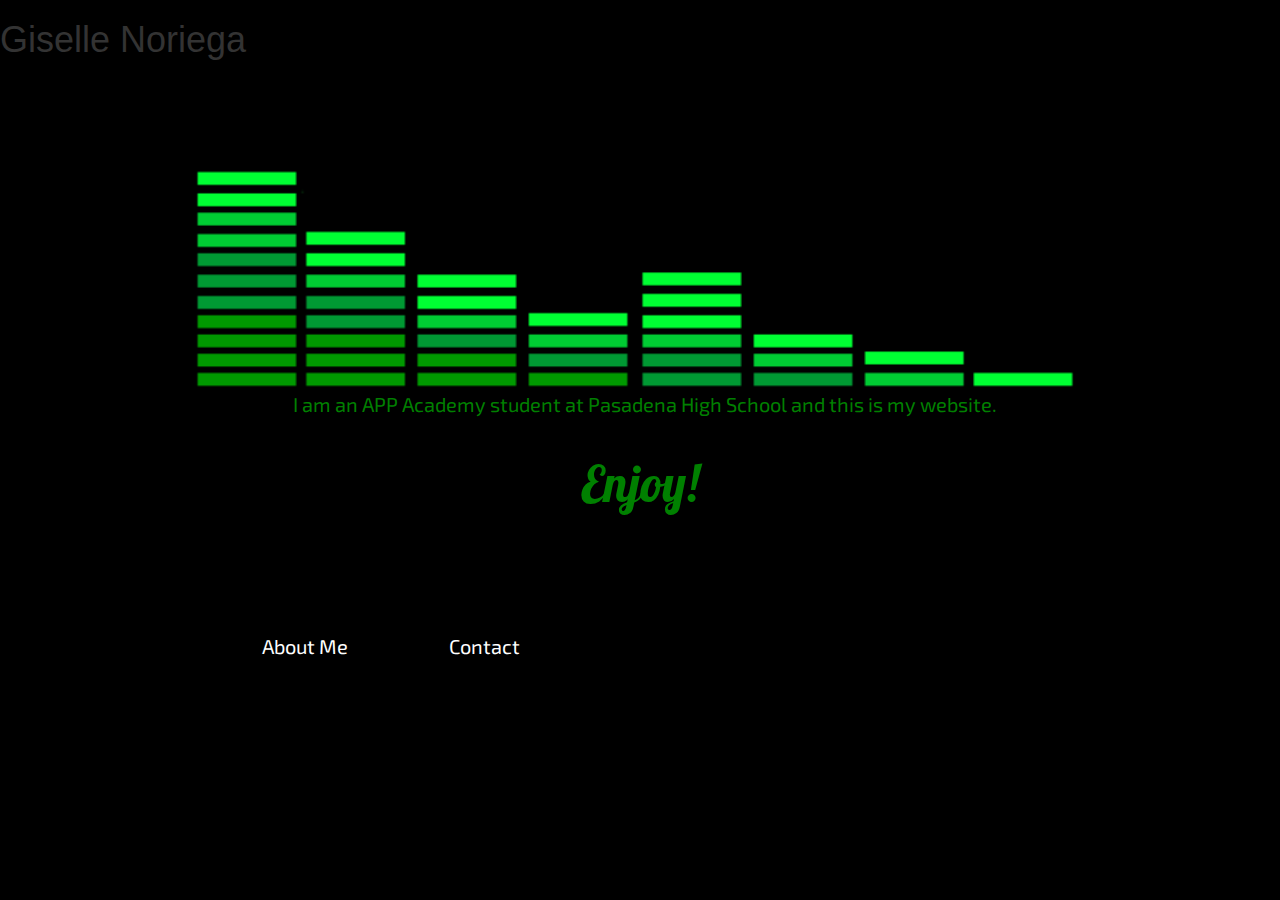
<file: index.html>
<!DOCTYPE html>
<html>
<head>
	<link rel="stylesheet" type="text/css" href="css/bootstrap.min.css">
	<link rel="stylesheet" type="text/css" href="css/main.css">
	<link href='http://fonts.googleapis.com/css?family=Lobster' rel='stylesheet' type='text/css'>
	<link href='http://fonts.googleapis.com/css?family=Exo+2' rel='stylesheet' type='text/css'>
	<link href='http://fonts.googleapis.com/css?family=Lily+Script+One' rel='stylesheet' type='text/css'>
	<title>Giselle Noriega</title>
</head>
<body class="body">
	<div class="about-me">
		<h1>Giselle Noriega</h1>
		</div>
	<section class="section">
		<img src="animated-gif-music.gif" height="280px" width="900px" align="center">
		<p class="section2"> I am an APP Academy student at Pasadena High School and this is my website. </p>
		<p id="enjoy"> Enjoy! </p>
	</section>
	<section class="second">
		<a href="secondpage.html">About Me</li>
	</section>
	<section class="third">
		<a href="thirdpage.html">Contact</li>
	</section>
	<audio controls autoplay class="audio">
  		<source src="C:\Users\Student\Desktop\project 1\audio\letsgo.ogg" type="audio/ogg">
  		<source src="C:\Users\Student\Desktop\project 1\audio\letsgo.mp3" type="audio/mpeg">
		</audio>
</body>
</html>
</file>
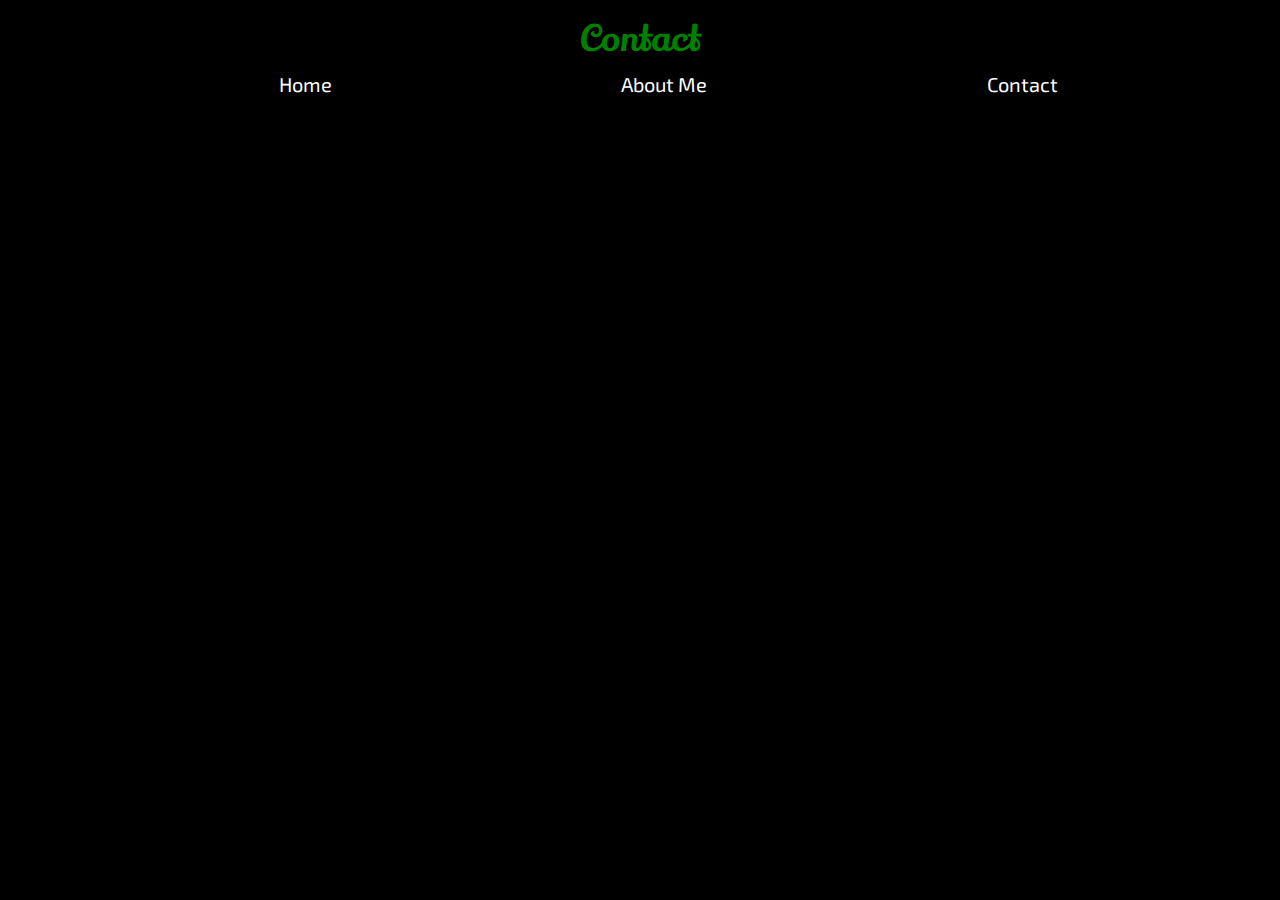
<file: thirdpage.html>
<!DOCTYPE <!DOCTYPE html>
<html>
<head>
	<link rel="stylesheet" type="text/css" href="css/bootstrap.min.css">
	<link rel="stylesheet" type="text/css" href="css/main.css">
	<link href='http://fonts.googleapis.com/css?family=Lobster' rel='stylesheet' type='text/css'>
	<link href='http://fonts.googleapis.com/css?family=Exo+2' rel='stylesheet' type='text/css'>
	<link href='http://fonts.googleapis.com/css?family=Lily+Script+One' rel='stylesheet' type='text/css'>
	<title>Contact</title>
</head>
<body class="body">
	<div class="home">
		<h1>Contact</h1>
		</div>
	<section class="second">
		<a href="index.html">Home</li>
	</section>
	<section class="second">
		<a href="secondpage.html">About Me</li>
	</section>
	<section class="second">
		<a href="thirdpage.html">Contact</li>
	</section>
</body>
</html>
</file>
<file: css/main.css>
.body{
	background-color: black;
}

.body2 {
	background-color: black;
} 

.body3 {
  background-color: black;
}

.home {
  color: green;
  text-align: center;
  font-family: 'Lily Script One', cursive;
}

.aboutme {
  color: red;
  text-align: center;
  font-family: 'Lily Script One', cursive;
}

.contact {
  color: blue;
  text-align: center;
  font-family: 'Lily Script One', cursive;
}

.section {
  font-family: 'Exo 2', sans-serif;
  padding: 30px 20px 20px 20px;
  font-size: 20px;
  color: green;
  margin: 20px 20px 20px 30px;
  text-align: center;
}

#enjoy {
  font-family: 'Lobster', cursive;
  padding: 20px 30px 30px 20px;
  color: green;
  text-align: center;
  font-size: 50px;
}

.second {
  font-family: 'Exo 2', sans-serif;
  font-size: 20px;
  color: green;
  text-align: center;
  margin: 0px 0px 0px 255px;
  width: 100px;
  display: inline-block;
}

.third {
  font-family: 'Exo 2', sans-serif;
  font-size: 20px;
  color: green;
  text-align: right;
  margin: 0px 10px 10px 90px;
  width: 100px;
  display: inline-block;
  padding-right: 60px;
}

a:link {
  color: white;
  background-color: black;
}

a:visited {
  color: white;
  background-color: black;
}

a:hover {
  color: red;
  background-color: black ;
  text-decoration: none;
}

a:active {
  color: red;
  background-color: black;
}

.audio {
  opacity: 0;
}

.paragraph {
  background-color: black;
  color: red;
  font-family: 'Exo 2', sans-serif;
  padding: 40px 30px 30px 40px; 
}

#carousel-example-generic {
  width: 800px;
  margin: 0 20%;
  height: 455px;
}
</file>
